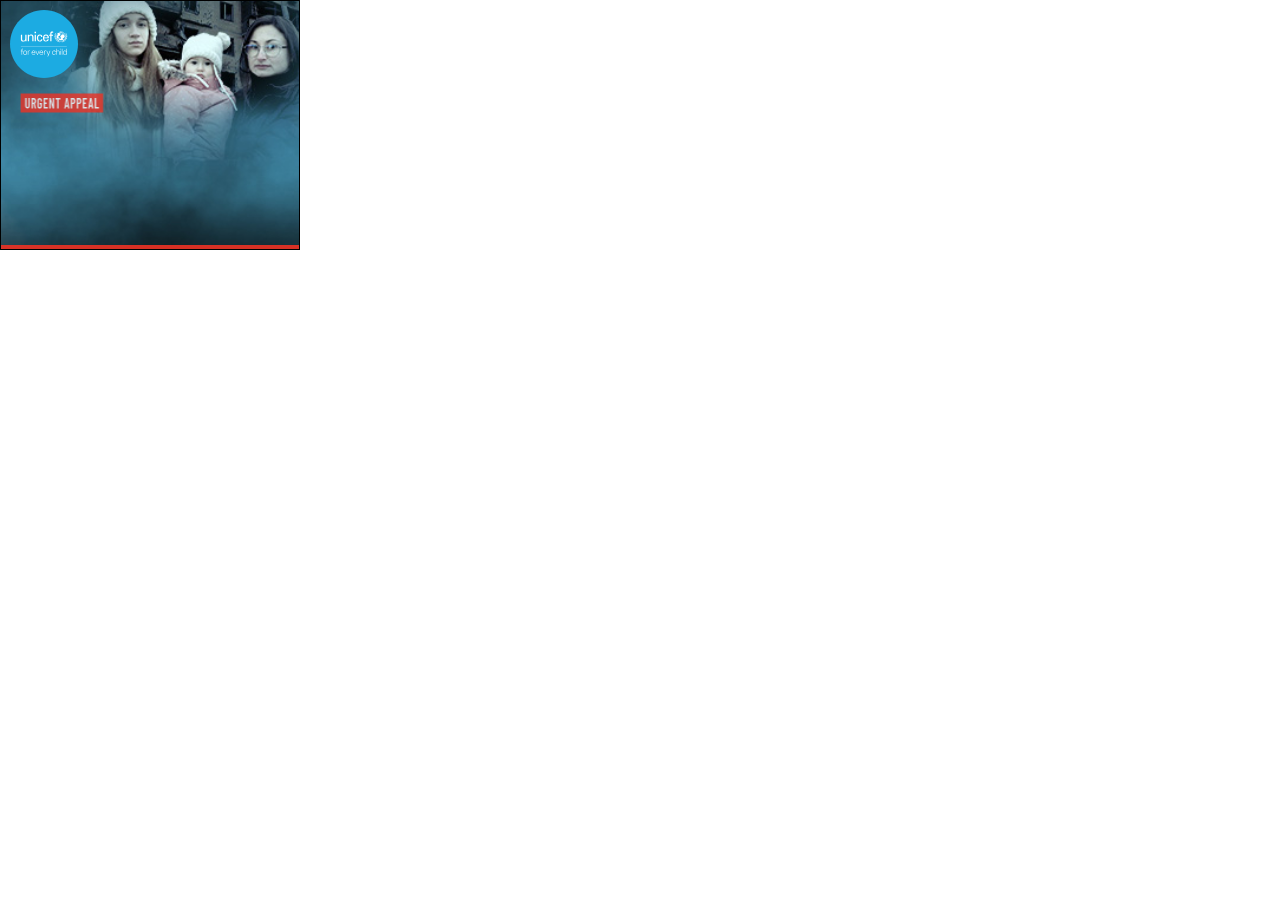
<file: banners/300x250_option1/index.html>
<!doctype html>
<html>
<head>
	<meta charset="utf-8">
	<title>300x250 Unicef | Ukraine Emergency</title>
	<meta name="viewport" content="width=device-width, initial-scale=1.0, maximum-scale=1.0, user-scalable=no" />
	<meta name="ad.size" content="width=300,height=250">
	<script src="https://cdnjs.cloudflare.com/ajax/libs/gsap/3.2.6/gsap.min.js"></script>
	<link type="text/css" href="bannerify.css" rel="stylesheet" /></head>
<body>
	<div id="b_531487">
		
		<div style="display: none;" id="el_I5314875222226" class="js-bnfy">
			<img id="img_I5314875222226" class="bnfy-enter" alt="Image" width="300" height="250" src="images/I5314875222226.jpg"/>
		</div>
		
		<div style="display: none;" id="el_I5314875164068" class="js-bnfy">
			<img id="img_I5314875164068" class="bnfy-enter" alt="Rectangle 1" width="300" height="5" src="images/I5314875164068.svg"/>
		</div>
		
		<div style="display: none;" id="el_I53148751140065114002" class="js-bnfy">
			<img id="img_I53148751140065114002" class="bnfy-enter" alt="Urgent label" width="104" height="20" src="images/I53148751140065114002.svg"/>
		</div>
		
		<div style="display: none;" id="el_I531487511400651139995112213" class="js-bnfy">
			<img id="img_I531487511400651139995112213" class="bnfy-enter" alt="Headline #Headline" width="108" height="26" src="images/I531487511400651139995112213.svg"/>
		</div>
		
		<div style="display: none;" id="el_I531487511400651139995112214" class="js-bnfy">
			<img id="img_I531487511400651139995112214" class="bnfy-enter" alt="Subheadline #Subheadline" width="144" height="36" src="images/I531487511400651139995112214.svg"/>
		</div>
		
		<div style="display: none;" id="el_I5314875222171" class="js-bnfy">
			<img id="img_I5314875222171" class="bnfy-enter" alt="Logo" width="68" height="68" src="images/I5314875222171.svg"/>
		</div>
		
		<div style="display: none;" id="el_I5314875222204" class="js-bnfy">
			<img id="img_I5314875222204" class="bnfy-enter" alt="Btn" width="128" height="34" src="images/I5314875222204.svg"/>
		</div>
		<div id="b_border"></div></div>
	
	<script src="bannerify.js"></script>
	
	<noscript>
		<style>
			#b_531487 div {
				display: block!important;
			}
		</style>
	</noscript>
</body>
</html>
</file>
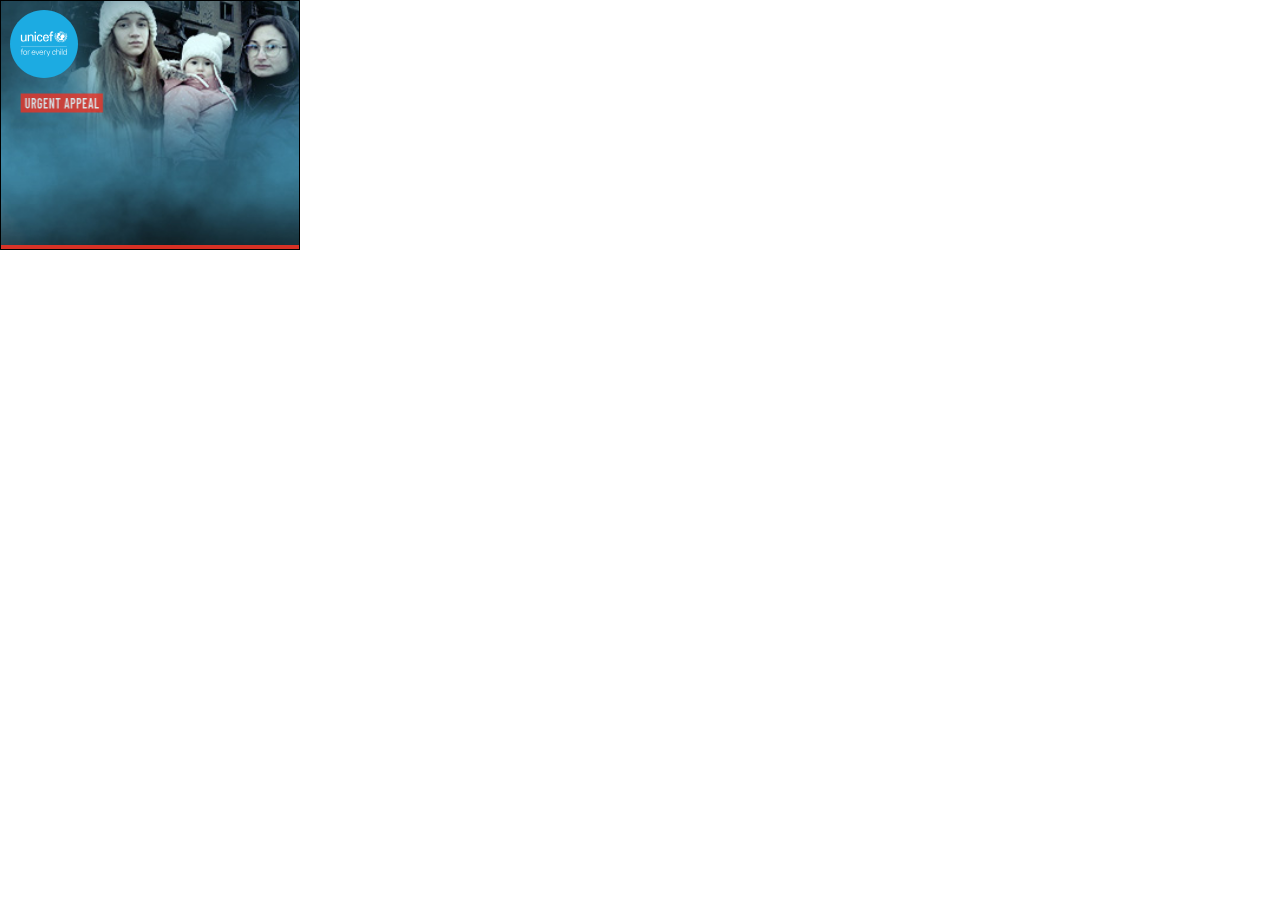
<file: banners/300x250_option2/index.html>
<!doctype html>
<html>
<head>
	<meta charset="utf-8">
	<title>300x250 Unicef | Ukraine Emergency</title>
	<meta name="viewport" content="width=device-width, initial-scale=1.0, maximum-scale=1.0, user-scalable=no" />
	<meta name="ad.size" content="width=300,height=250">
	<script src="https://cdnjs.cloudflare.com/ajax/libs/gsap/3.2.6/gsap.min.js"></script>
	<link type="text/css" href="bannerify.css" rel="stylesheet" /></head>
<body>
	<div id="b_531376">
		
		<div style="display: none;" id="el_I5313765222226" class="js-bnfy">
			<img id="img_I5313765222226" class="bnfy-enter" alt="Image" width="300" height="250" src="images/I5313765222226.jpg"/>
		</div>
		
		<div style="display: none;" id="el_I5313765164068" class="js-bnfy">
			<img id="img_I5313765164068" class="bnfy-enter" alt="Rectangle 1" width="300" height="5" src="images/I5313765164068.svg"/>
		</div>
		
		<div style="display: none;" id="el_I53137651140065114002" class="js-bnfy">
			<img id="img_I53137651140065114002" class="bnfy-enter" alt="Urgent label" width="104" height="20" src="images/I53137651140065114002.svg"/>
		</div>
		
		<div style="display: none;" id="el_I531376511400651139995112213" class="js-bnfy">
			<img id="img_I531376511400651139995112213" class="bnfy-enter" alt="Headline #Headline" width="204" height="26" src="images/I531376511400651139995112213.svg"/>
		</div>
		
		<div style="display: none;" id="el_I531376511400651139995112214" class="js-bnfy">
			<img id="img_I531376511400651139995112214" class="bnfy-enter" alt="Subheadline #Subheadline" width="173" height="36" src="images/I531376511400651139995112214.svg"/>
		</div>
		
		<div style="display: none;" id="el_I5313765222171" class="js-bnfy">
			<img id="img_I5313765222171" class="bnfy-enter" alt="Logo" width="68" height="68" src="images/I5313765222171.svg"/>
		</div>
		
		<div style="display: none;" id="el_I5313765222204" class="js-bnfy">
			<img id="img_I5313765222204" class="bnfy-enter" alt="Btn" width="128" height="34" src="images/I5313765222204.svg"/>
		</div>
		<div id="b_border"></div></div>
	
	<script src="bannerify.js"></script>
	
	<noscript>
		<style>
			#b_531376 div {
				display: block!important;
			}
		</style>
	</noscript>
</body>
</html>
</file>
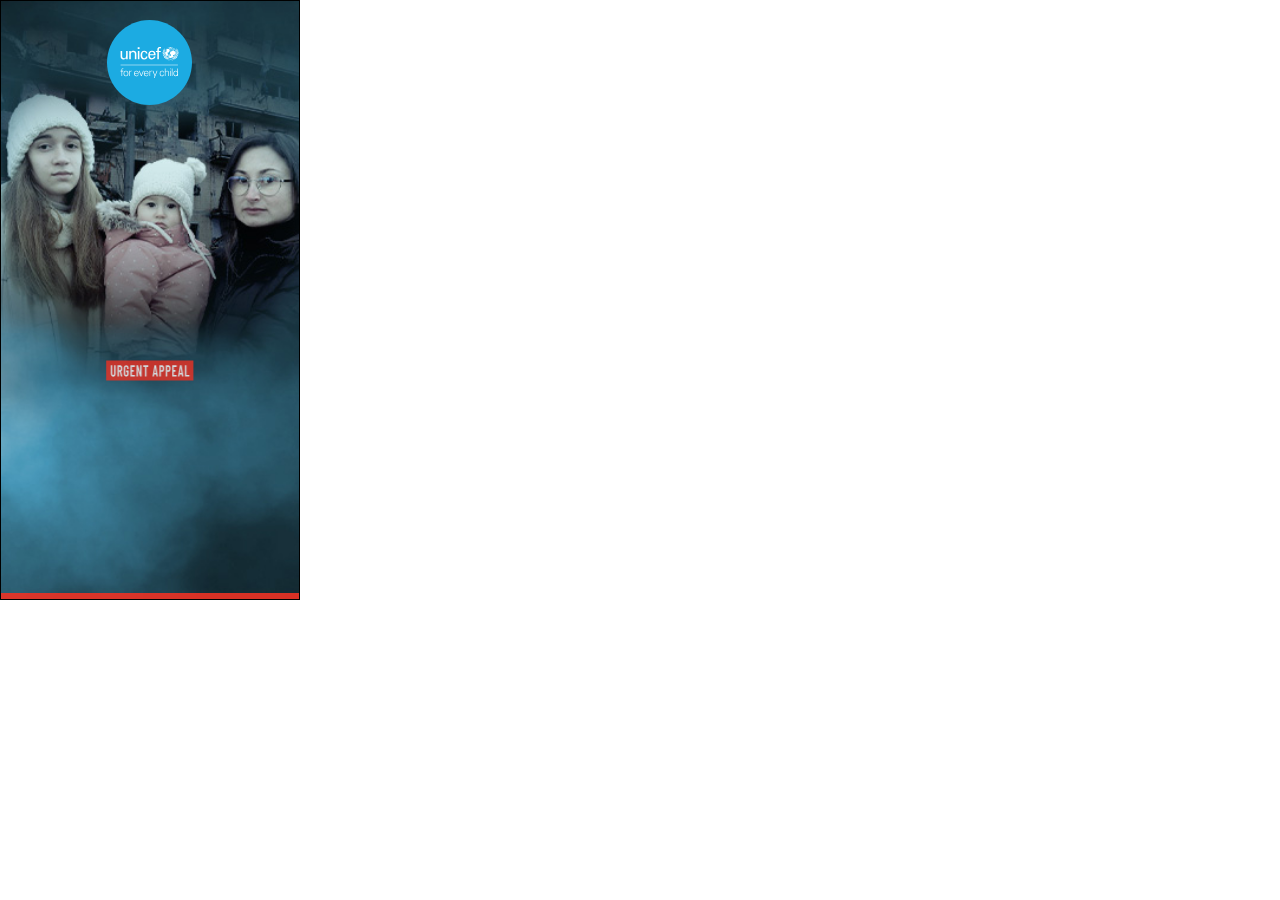
<file: banners/300x600_option1/index.html>
<!doctype html>
<html>
<head>
	<meta charset="utf-8">
	<title>300x600 Unicef | Ukraine Emergency</title>
	<meta name="viewport" content="width=device-width, initial-scale=1.0, maximum-scale=1.0, user-scalable=no" />
	<meta name="ad.size" content="width=300,height=600">
	<script src="https://cdnjs.cloudflare.com/ajax/libs/gsap/3.2.6/gsap.min.js"></script>
	<link type="text/css" href="bannerify.css" rel="stylesheet" /></head>
<body>
	<div id="b_531513">
		
		<div style="display: none;" id="el_I5315135222231" class="js-bnfy">
			<img id="img_I5315135222231" class="bnfy-enter" alt="Image" width="300" height="600" src="images/I5315135222231.jpg"/>
		</div>
		
		<div style="display: none;" id="el_I5315135192089" class="js-bnfy">
			<img id="img_I5315135192089" class="bnfy-enter" alt="Rectangle 1" width="300" height="7" src="images/I5315135192089.svg"/>
		</div>
		
		<div style="display: none;" id="el_I53151351920915114002" class="js-bnfy">
			<img id="img_I53151351920915114002" class="bnfy-enter" alt="Urgent label" width="110" height="21" src="images/I53151351920915114002.svg"/>
		</div>
		
		<div style="display: none;" id="el_I531513519209151139995112213" class="js-bnfy">
			<img id="img_I531513519209151139995112213" class="bnfy-enter" alt="Headline #Headline" width="111" height="27" src="images/I531513519209151139995112213.svg"/>
		</div>
		
		<div style="display: none;" id="el_I531513519209151139995112214" class="js-bnfy">
			<img id="img_I531513519209151139995112214" class="bnfy-enter" alt="Subheadline #Subheadline" width="170" height="43" src="images/I531513519209151139995112214.svg"/>
		</div>
		
		<div style="display: none;" id="el_I5315135222178" class="js-bnfy">
			<img id="img_I5315135222178" class="bnfy-enter" alt="Logo" width="85" height="85" src="images/I5315135222178.svg"/>
		</div>
		
		<div style="display: none;" id="el_I5315135222206" class="js-bnfy">
			<img id="img_I5315135222206" class="bnfy-enter" alt="Btn" width="146" height="38" src="images/I5315135222206.svg"/>
		</div>
		<div id="b_border"></div></div>
	
	<script src="bannerify.js"></script>
	
	<noscript>
		<style>
			#b_531513 div {
				display: block!important;
			}
		</style>
	</noscript>
</body>
</html>
</file>
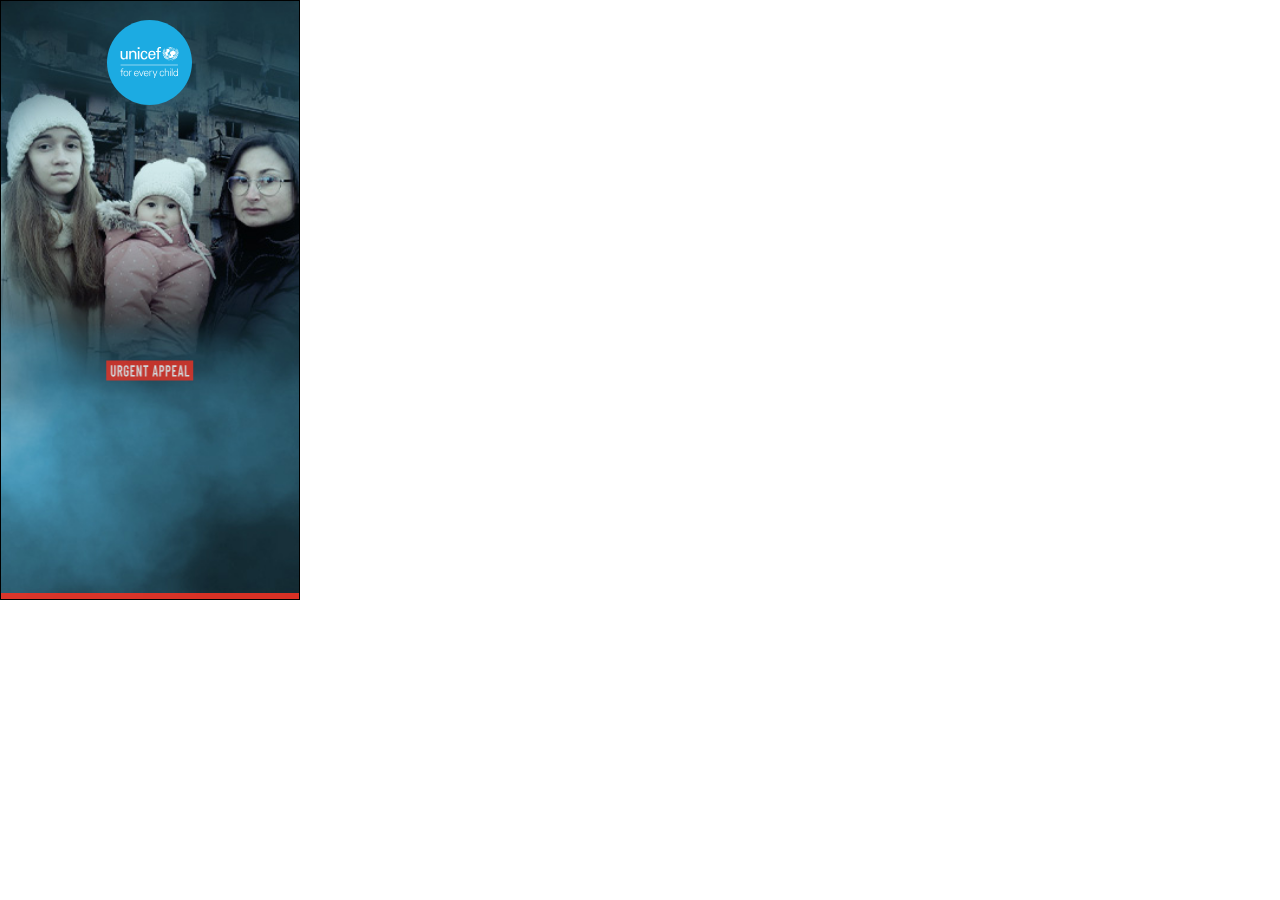
<file: banners/300x600_option2/index.html>
<!doctype html>
<html>
<head>
	<meta charset="utf-8">
	<title>300x600 Unicef | Ukraine Emergency</title>
	<meta name="viewport" content="width=device-width, initial-scale=1.0, maximum-scale=1.0, user-scalable=no" />
	<meta name="ad.size" content="width=300,height=600">
	<script src="https://cdnjs.cloudflare.com/ajax/libs/gsap/3.2.6/gsap.min.js"></script>
	<link type="text/css" href="bannerify.css" rel="stylesheet" /></head>
<body>
	<div id="b_531400">
		
		<div style="display: none;" id="el_I5314005222231" class="js-bnfy">
			<img id="img_I5314005222231" class="bnfy-enter" alt="Image" width="300" height="600" src="images/I5314005222231.jpg"/>
		</div>
		
		<div style="display: none;" id="el_I5314005192089" class="js-bnfy">
			<img id="img_I5314005192089" class="bnfy-enter" alt="Rectangle 1" width="300" height="7" src="images/I5314005192089.svg"/>
		</div>
		
		<div style="display: none;" id="el_I53140051920915114002" class="js-bnfy">
			<img id="img_I53140051920915114002" class="bnfy-enter" alt="Urgent label" width="110" height="21" src="images/I53140051920915114002.svg"/>
		</div>
		
		<div style="display: none;" id="el_I531400519209151139995112213" class="js-bnfy">
			<img id="img_I531400519209151139995112213" class="bnfy-enter" alt="Headline #Headline" width="210" height="27" src="images/I531400519209151139995112213.svg"/>
		</div>
		
		<div style="display: none;" id="el_I531400519209151139995112214" class="js-bnfy">
			<img id="img_I531400519209151139995112214" class="bnfy-enter" alt="Subheadline #Subheadline" width="203" height="43" src="images/I531400519209151139995112214.svg"/>
		</div>
		
		<div style="display: none;" id="el_I5314005222178" class="js-bnfy">
			<img id="img_I5314005222178" class="bnfy-enter" alt="Logo" width="85" height="85" src="images/I5314005222178.svg"/>
		</div>
		
		<div style="display: none;" id="el_I5314005222206" class="js-bnfy">
			<img id="img_I5314005222206" class="bnfy-enter" alt="Btn" width="146" height="38" src="images/I5314005222206.svg"/>
		</div>
		<div id="b_border"></div></div>
	
	<script src="bannerify.js"></script>
	
	<noscript>
		<style>
			#b_531400 div {
				display: block!important;
			}
		</style>
	</noscript>
</body>
</html>
</file>
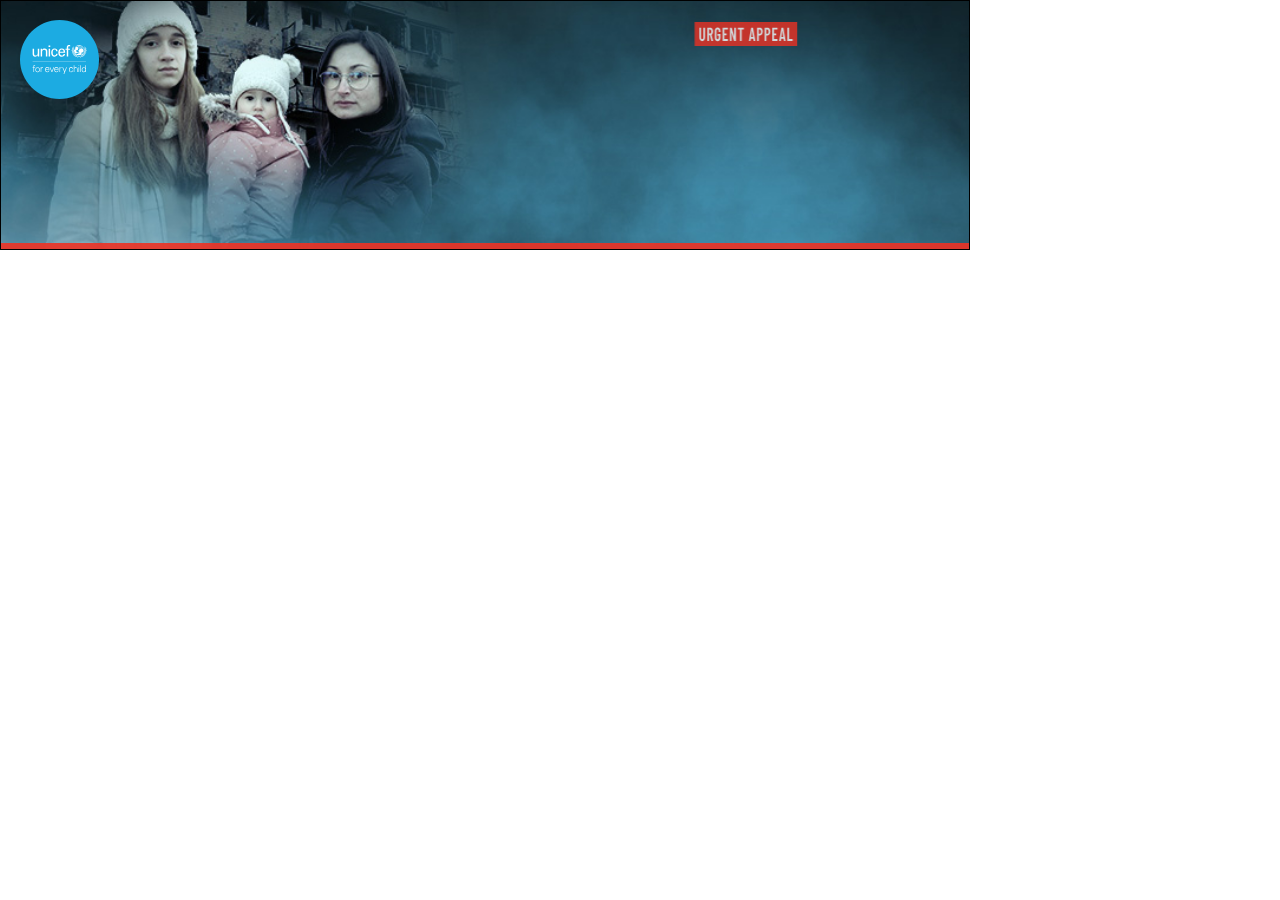
<file: banners/970x250_option1/index.html>
<!doctype html>
<html>
<head>
	<meta charset="utf-8">
	<title>970x250 Unicef | Ukraine Emergency</title>
	<meta name="viewport" content="width=device-width, initial-scale=1.0, maximum-scale=1.0, user-scalable=no" />
	<meta name="ad.size" content="width=970,height=250">
	<script src="https://cdnjs.cloudflare.com/ajax/libs/gsap/3.2.6/gsap.min.js"></script>
	<link type="text/css" href="bannerify.css" rel="stylesheet" /></head>
<body>
	<div id="b_531543">
		
		<div style="display: none;" id="el_I5315435241436" class="js-bnfy">
			<img id="img_I5315435241436" class="bnfy-enter" alt="Image" width="970" height="250" src="images/I5315435241436.jpg"/>
		</div>
		
		<div style="display: none;" id="el_I5315435231411" class="js-bnfy">
			<img id="img_I5315435231411" class="bnfy-enter" alt="Rectangle 1" width="970" height="7" src="images/I5315435231411.svg"/>
		</div>
		
		<div style="display: none;" id="el_I53154352314125114002" class="js-bnfy">
			<img id="img_I53154352314125114002" class="bnfy-enter" alt="Urgent label" width="130" height="24" src="images/I53154352314125114002.svg"/>
		</div>
		
		<div style="display: none;" id="el_I531543523141251139995112213" class="js-bnfy">
			<img id="img_I531543523141251139995112213" class="bnfy-enter" alt="Headline #Headline" width="149" height="36" src="images/I531543523141251139995112213.svg"/>
		</div>
		
		<div style="display: none;" id="el_I531543523141251139995112214" class="js-bnfy">
			<img id="img_I531543523141251139995112214" class="bnfy-enter" alt="Subheadline #Subheadline" width="204" height="52" src="images/I531543523141251139995112214.svg"/>
		</div>
		
		<div style="display: none;" id="el_I5315435231413" class="js-bnfy">
			<img id="img_I5315435231413" class="bnfy-enter" alt="Logo" width="79" height="79" src="images/I5315435231413.svg"/>
		</div>
		
		<div style="display: none;" id="el_I5315435231414" class="js-bnfy">
			<img id="img_I5315435231414" class="bnfy-enter" alt="Btn" width="160" height="43" src="images/I5315435231414.svg"/>
		</div>
		<div id="b_border"></div></div>
	
	<script src="bannerify.js"></script>
	
	<noscript>
		<style>
			#b_531543 div {
				display: block!important;
			}
		</style>
	</noscript>
</body>
</html>
</file>
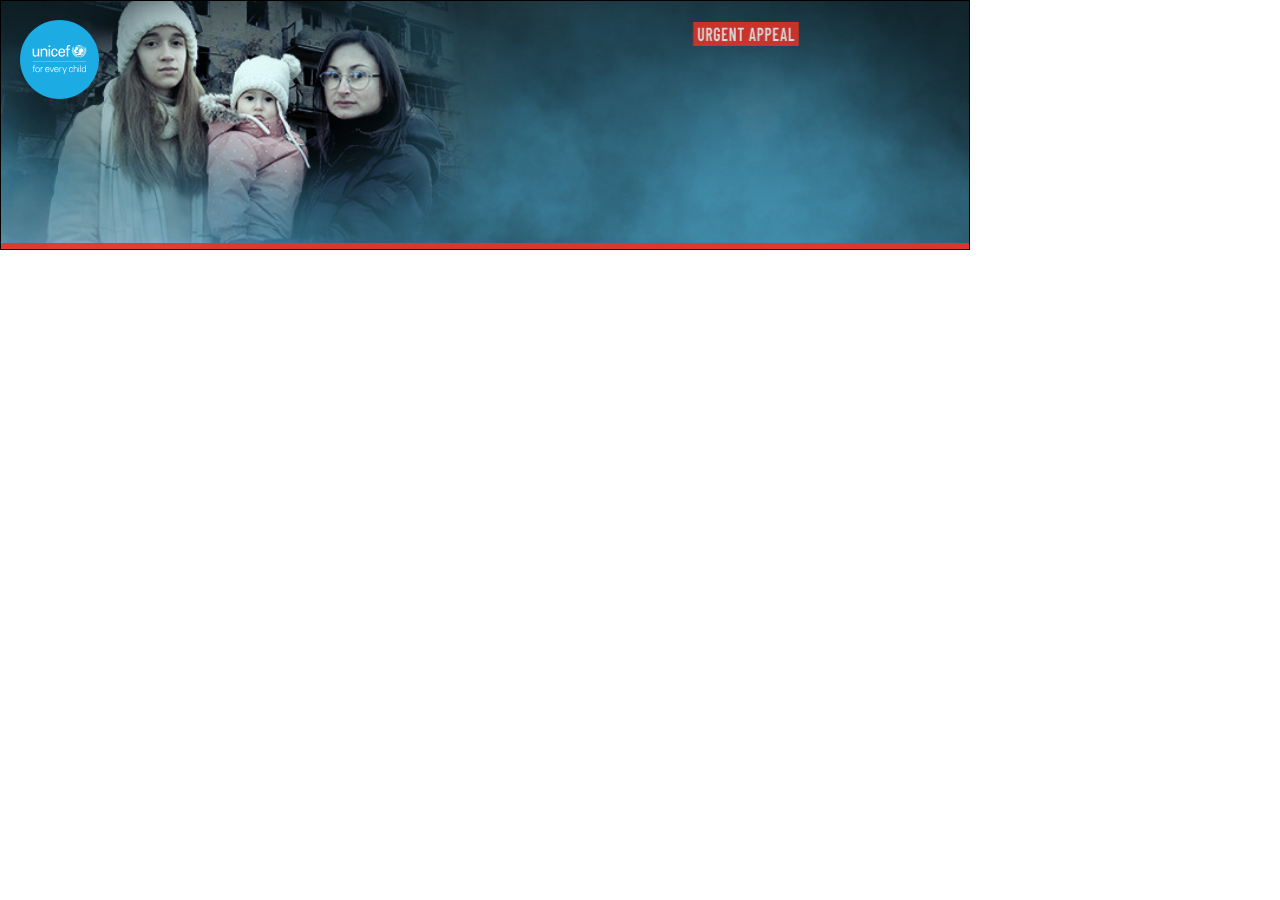
<file: banners/970x250_option2/index.html>
<!doctype html>
<html>
<head>
	<meta charset="utf-8">
	<title>970x250 Unicef | Ukraine Emergency</title>
	<meta name="viewport" content="width=device-width, initial-scale=1.0, maximum-scale=1.0, user-scalable=no" />
	<meta name="ad.size" content="width=970,height=250">
	<script src="https://cdnjs.cloudflare.com/ajax/libs/gsap/3.2.6/gsap.min.js"></script>
	<link type="text/css" href="bannerify.css" rel="stylesheet" /></head>
<body>
	<div id="b_531442">
		
		<div style="display: none;" id="el_I5314425241436" class="js-bnfy">
			<img id="img_I5314425241436" class="bnfy-enter" alt="Image" width="970" height="250" src="images/I5314425241436.jpg"/>
		</div>
		
		<div style="display: none;" id="el_I5314425231411" class="js-bnfy">
			<img id="img_I5314425231411" class="bnfy-enter" alt="Rectangle 1" width="970" height="7" src="images/I5314425231411.svg"/>
		</div>
		
		<div style="display: none;" id="el_I53144252314125114002" class="js-bnfy">
			<img id="img_I53144252314125114002" class="bnfy-enter" alt="Urgent label" width="130" height="24" src="images/I53144252314125114002.svg"/>
		</div>
		
		<div style="display: none;" id="el_I531442523141251139995112213" class="js-bnfy">
			<img id="img_I531442523141251139995112213" class="bnfy-enter" alt="Headline #Headline" width="283" height="36" src="images/I531442523141251139995112213.svg"/>
		</div>
		
		<div style="display: none;" id="el_I531442523141251139995112214" class="js-bnfy">
			<img id="img_I531442523141251139995112214" class="bnfy-enter" alt="Subheadline #Subheadline" width="244" height="52" src="images/I531442523141251139995112214.svg"/>
		</div>
		
		<div style="display: none;" id="el_I5314425231413" class="js-bnfy">
			<img id="img_I5314425231413" class="bnfy-enter" alt="Logo" width="79" height="79" src="images/I5314425231413.svg"/>
		</div>
		
		<div style="display: none;" id="el_I5314425231414" class="js-bnfy">
			<img id="img_I5314425231414" class="bnfy-enter" alt="Btn" width="160" height="43" src="images/I5314425231414.svg"/>
		</div>
		<div id="b_border"></div></div>
	
	<script src="bannerify.js"></script>
	
	<noscript>
		<style>
			#b_531442 div {
				display: block!important;
			}
		</style>
	</noscript>
</body>
</html>
</file>
<file: banners/300x250_option1/bannerify.css>
@charset "UTF-8";

body,
html {
	margin: 0;
	padding: 0;
}

#b_531487 {
	background-color: transparent;
	border: 0;
	box-sizing: border-box;
	cursor: default;
	display: block;
	height: 250px;
	overflow: hidden;
	position: relative;
	width: 300px;
	z-index: 1;
}

#b_border {
	box-sizing: border-box;
	border: 1px solid black;
	width: 300px;
	height: 250px;
	display: block;
	z-index: 9999;
	position: absolute;
}

#b_531487 div {
	position: absolute;
	box-sizing: border-box;
	padding: 0;
	margin: 0;
}

#b_531487 img {
	position: relative;
	top: 0;
	left: 0;
	display: block;
	padding: 0;
	margin: 0;
}

#el_I5314875222226 {
	top: 0px;
	left: 0px;
	z-index: 1;
	mix-blend-mode: normal;
}

#img_I5314875222226 {
	width: 300px;
	height: 250px;
}

#el_I5314875164068 {
	top: 245px;
	left: 0px;
	z-index: 2;
	mix-blend-mode: normal;
}

#img_I5314875164068 {
	width: 300px;
	height: 5px;
}

#el_I53148751140065114002 {
	top: 92.5px;
	left: 10px;
	z-index: 3;
	mix-blend-mode: normal;
}

#img_I53148751140065114002 {
	width: 104px;
	height: 20px;
}

#el_I531487511400651139995112213 {
	top: 118.29998779296875px;
	left: 11.800048828125px;
	z-index: 4;
	mix-blend-mode: normal;
}

#img_I531487511400651139995112213 {
	width: 108px;
	height: 26px;
}

#el_I531487511400651139995112214 {
	top: 151.42999267578125px;
	left: 10.1700439453125px;
	z-index: 5;
	mix-blend-mode: normal;
}

#img_I531487511400651139995112214 {
	width: 144px;
	height: 36px;
}

#el_I5314875222171 {
	top: 10px;
	left: 10px;
	z-index: 6;
	mix-blend-mode: normal;
}

#img_I5314875222171 {
	width: 68px;
	height: 68px;
}

#el_I5314875222204 {
	top: 200px;
	left: 10px;
	z-index: 7;
	mix-blend-mode: normal;
}

#img_I5314875222204 {
	width: 128px;
	height: 34px;
}
</file>
<file: banners/300x250_option2/bannerify.css>
@charset "UTF-8";

body,
html {
	margin: 0;
	padding: 0;
}

#b_531376 {
	background-color: transparent;
	border: 0;
	box-sizing: border-box;
	cursor: default;
	display: block;
	height: 250px;
	overflow: hidden;
	position: relative;
	width: 300px;
	z-index: 1;
}

#b_border {
	box-sizing: border-box;
	border: 1px solid black;
	width: 300px;
	height: 250px;
	display: block;
	z-index: 9999;
	position: absolute;
}

#b_531376 div {
	position: absolute;
	box-sizing: border-box;
	padding: 0;
	margin: 0;
}

#b_531376 img {
	position: relative;
	top: 0;
	left: 0;
	display: block;
	padding: 0;
	margin: 0;
}

#el_I5313765222226 {
	top: 0px;
	left: 0px;
	z-index: 1;
	mix-blend-mode: normal;
}

#img_I5313765222226 {
	width: 300px;
	height: 250px;
}

#el_I5313765164068 {
	top: 245px;
	left: 0px;
	z-index: 2;
	mix-blend-mode: normal;
}

#img_I5313765164068 {
	width: 300px;
	height: 5px;
}

#el_I53137651140065114002 {
	top: 92.5px;
	left: 10px;
	z-index: 3;
	mix-blend-mode: normal;
}

#img_I53137651140065114002 {
	width: 104px;
	height: 20px;
}

#el_I531376511400651139995112213 {
	top: 118.29998779296875px;
	left: 10.8280029296875px;
	z-index: 4;
	mix-blend-mode: normal;
}

#img_I531376511400651139995112213 {
	width: 204px;
	height: 26px;
}

#el_I531376511400651139995112214 {
	top: 151.42999267578125px;
	left: 11.18994140625px;
	z-index: 5;
	mix-blend-mode: normal;
}

#img_I531376511400651139995112214 {
	width: 173px;
	height: 36px;
}

#el_I5313765222171 {
	top: 10px;
	left: 10px;
	z-index: 6;
	mix-blend-mode: normal;
}

#img_I5313765222171 {
	width: 68px;
	height: 68px;
}

#el_I5313765222204 {
	top: 200px;
	left: 10px;
	z-index: 7;
	mix-blend-mode: normal;
}

#img_I5313765222204 {
	width: 128px;
	height: 34px;
}
</file>
<file: banners/300x600_option1/bannerify.css>
@charset "UTF-8";

body,
html {
	margin: 0;
	padding: 0;
}

#b_531513 {
	background-color: transparent;
	border: 0;
	box-sizing: border-box;
	cursor: default;
	display: block;
	height: 600px;
	overflow: hidden;
	position: relative;
	width: 300px;
	z-index: 1;
}

#b_border {
	box-sizing: border-box;
	border: 1px solid black;
	width: 300px;
	height: 600px;
	display: block;
	z-index: 9999;
	position: absolute;
}

#b_531513 div {
	position: absolute;
	box-sizing: border-box;
	padding: 0;
	margin: 0;
}

#b_531513 img {
	position: relative;
	top: 0;
	left: 0;
	display: block;
	padding: 0;
	margin: 0;
}

#el_I5315135222231 {
	top: 0px;
	left: 0px;
	z-index: 1;
	mix-blend-mode: normal;
}

#img_I5315135222231 {
	width: 300px;
	height: 600px;
}

#el_I5315135192089 {
	top: 593px;
	left: 0px;
	z-index: 2;
	mix-blend-mode: normal;
}

#img_I5315135192089 {
	width: 300px;
	height: 7px;
}

#el_I53151351920915114002 {
	top: 359.5px;
	left: 95px;
	z-index: 3;
	mix-blend-mode: normal;
}

#img_I53151351920915114002 {
	width: 110px;
	height: 21px;
}

#el_I531513519209151139995112213 {
	top: 386.5999755859375px;
	left: 95.5369873046875px;
	z-index: 4;
	mix-blend-mode: normal;
}

#img_I531513519209151139995112213 {
	width: 111px;
	height: 27px;
}

#el_I531513519209151139995112214 {
	top: 434.29998779296875px;
	left: 65.2113037109375px;
	z-index: 5;
	mix-blend-mode: normal;
}

#img_I531513519209151139995112214 {
	width: 170px;
	height: 43px;
}

#el_I5315135222178 {
	top: 20px;
	left: 107px;
	z-index: 6;
	mix-blend-mode: normal;
}

#img_I5315135222178 {
	width: 85px;
	height: 85px;
}

#el_I5315135222206 {
	top: 523px;
	left: 77px;
	z-index: 7;
	mix-blend-mode: normal;
}

#img_I5315135222206 {
	width: 146px;
	height: 38px;
}
</file>
<file: banners/300x600_option2/bannerify.css>
@charset "UTF-8";

body,
html {
	margin: 0;
	padding: 0;
}

#b_531400 {
	background-color: transparent;
	border: 0;
	box-sizing: border-box;
	cursor: default;
	display: block;
	height: 600px;
	overflow: hidden;
	position: relative;
	width: 300px;
	z-index: 1;
}

#b_border {
	box-sizing: border-box;
	border: 1px solid black;
	width: 300px;
	height: 600px;
	display: block;
	z-index: 9999;
	position: absolute;
}

#b_531400 div {
	position: absolute;
	box-sizing: border-box;
	padding: 0;
	margin: 0;
}

#b_531400 img {
	position: relative;
	top: 0;
	left: 0;
	display: block;
	padding: 0;
	margin: 0;
}

#el_I5314005222231 {
	top: 0px;
	left: 0px;
	z-index: 1;
	mix-blend-mode: normal;
}

#img_I5314005222231 {
	width: 300px;
	height: 600px;
}

#el_I5314005192089 {
	top: 593px;
	left: 0px;
	z-index: 2;
	mix-blend-mode: normal;
}

#img_I5314005192089 {
	width: 300px;
	height: 7px;
}

#el_I53140051920915114002 {
	top: 359.5px;
	left: 95px;
	z-index: 3;
	mix-blend-mode: normal;
}

#img_I53140051920915114002 {
	width: 110px;
	height: 21px;
}

#el_I531400519209151139995112213 {
	top: 386.5999984741211px;
	left: 45.5780029296875px;
	z-index: 4;
	mix-blend-mode: normal;
}

#img_I531400519209151139995112213 {
	width: 210px;
	height: 27px;
}

#el_I531400519209151139995112214 {
	top: 434.3000030517578px;
	left: 49.095703125px;
	z-index: 5;
	mix-blend-mode: normal;
}

#img_I531400519209151139995112214 {
	width: 203px;
	height: 43px;
}

#el_I5314005222178 {
	top: 20px;
	left: 107px;
	z-index: 6;
	mix-blend-mode: normal;
}

#img_I5314005222178 {
	width: 85px;
	height: 85px;
}

#el_I5314005222206 {
	top: 523px;
	left: 77px;
	z-index: 7;
	mix-blend-mode: normal;
}

#img_I5314005222206 {
	width: 146px;
	height: 38px;
}
</file>
<file: banners/970x250_option1/bannerify.css>
@charset "UTF-8";

body,
html {
	margin: 0;
	padding: 0;
}

#b_531543 {
	background-color: transparent;
	border: 0;
	box-sizing: border-box;
	cursor: default;
	display: block;
	height: 250px;
	overflow: hidden;
	position: relative;
	width: 970px;
	z-index: 1;
}

#b_border {
	box-sizing: border-box;
	border: 1px solid black;
	width: 970px;
	height: 250px;
	display: block;
	z-index: 9999;
	position: absolute;
}

#b_531543 div {
	position: absolute;
	box-sizing: border-box;
	padding: 0;
	margin: 0;
}

#b_531543 img {
	position: relative;
	top: 0;
	left: 0;
	display: block;
	padding: 0;
	margin: 0;
}

#el_I5315435241436 {
	top: 0px;
	left: 0px;
	z-index: 1;
	mix-blend-mode: normal;
}

#img_I5315435241436 {
	width: 970px;
	height: 250px;
}

#el_I5315435231411 {
	top: 243px;
	left: 0px;
	z-index: 2;
	mix-blend-mode: normal;
}

#img_I5315435231411 {
	width: 970px;
	height: 7px;
}

#el_I53154352314125114002 {
	top: 22px;
	left: 680.5px;
	z-index: 3;
	mix-blend-mode: normal;
}

#img_I53154352314125114002 {
	width: 130px;
	height: 24px;
}

#el_I531543523141251139995112213 {
	top: 53px;
	left: 671.4013671875px;
	z-index: 4;
	mix-blend-mode: normal;
}

#img_I531543523141251139995112213 {
	width: 149px;
	height: 36px;
}

#el_I531543523141251139995112214 {
	top: 108.96002197265625px;
	left: 643.253662109375px;
	z-index: 5;
	mix-blend-mode: normal;
}

#img_I531543523141251139995112214 {
	width: 204px;
	height: 52px;
}

#el_I5315435231413 {
	top: 20px;
	left: 20px;
	z-index: 6;
	mix-blend-mode: normal;
}

#img_I5315435231413 {
	width: 79px;
	height: 79px;
}

#el_I5315435231414 {
	top: 178px;
	left: 665px;
	z-index: 7;
	mix-blend-mode: normal;
}

#img_I5315435231414 {
	width: 160px;
	height: 43px;
}
</file>
<file: banners/970x250_option2/bannerify.css>
@charset "UTF-8";

body,
html {
	margin: 0;
	padding: 0;
}

#b_531442 {
	background-color: transparent;
	border: 0;
	box-sizing: border-box;
	cursor: default;
	display: block;
	height: 250px;
	overflow: hidden;
	position: relative;
	width: 970px;
	z-index: 1;
}

#b_border {
	box-sizing: border-box;
	border: 1px solid black;
	width: 970px;
	height: 250px;
	display: block;
	z-index: 9999;
	position: absolute;
}

#b_531442 div {
	position: absolute;
	box-sizing: border-box;
	padding: 0;
	margin: 0;
}

#b_531442 img {
	position: relative;
	top: 0;
	left: 0;
	display: block;
	padding: 0;
	margin: 0;
}

#el_I5314425241436 {
	top: 0px;
	left: 0px;
	z-index: 1;
	mix-blend-mode: normal;
}

#img_I5314425241436 {
	width: 970px;
	height: 250px;
}

#el_I5314425231411 {
	top: 243px;
	left: 0px;
	z-index: 2;
	mix-blend-mode: normal;
}

#img_I5314425231411 {
	width: 970px;
	height: 7px;
}

#el_I53144252314125114002 {
	top: 22px;
	left: 680.5px;
	z-index: 3;
	mix-blend-mode: normal;
}

#img_I53144252314125114002 {
	width: 130px;
	height: 24px;
}

#el_I531442523141251139995112213 {
	top: 53px;
	left: 603.88916015625px;
	z-index: 4;
	mix-blend-mode: normal;
}

#img_I531442523141251139995112213 {
	width: 283px;
	height: 36px;
}

#el_I531442523141251139995112214 {
	top: 108.96002197265625px;
	left: 623.914794921875px;
	z-index: 5;
	mix-blend-mode: normal;
}

#img_I531442523141251139995112214 {
	width: 244px;
	height: 52px;
}

#el_I5314425231413 {
	top: 20px;
	left: 20px;
	z-index: 6;
	mix-blend-mode: normal;
}

#img_I5314425231413 {
	width: 79px;
	height: 79px;
}

#el_I5314425231414 {
	top: 178px;
	left: 665px;
	z-index: 7;
	mix-blend-mode: normal;
}

#img_I5314425231414 {
	width: 160px;
	height: 43px;
}
</file>
